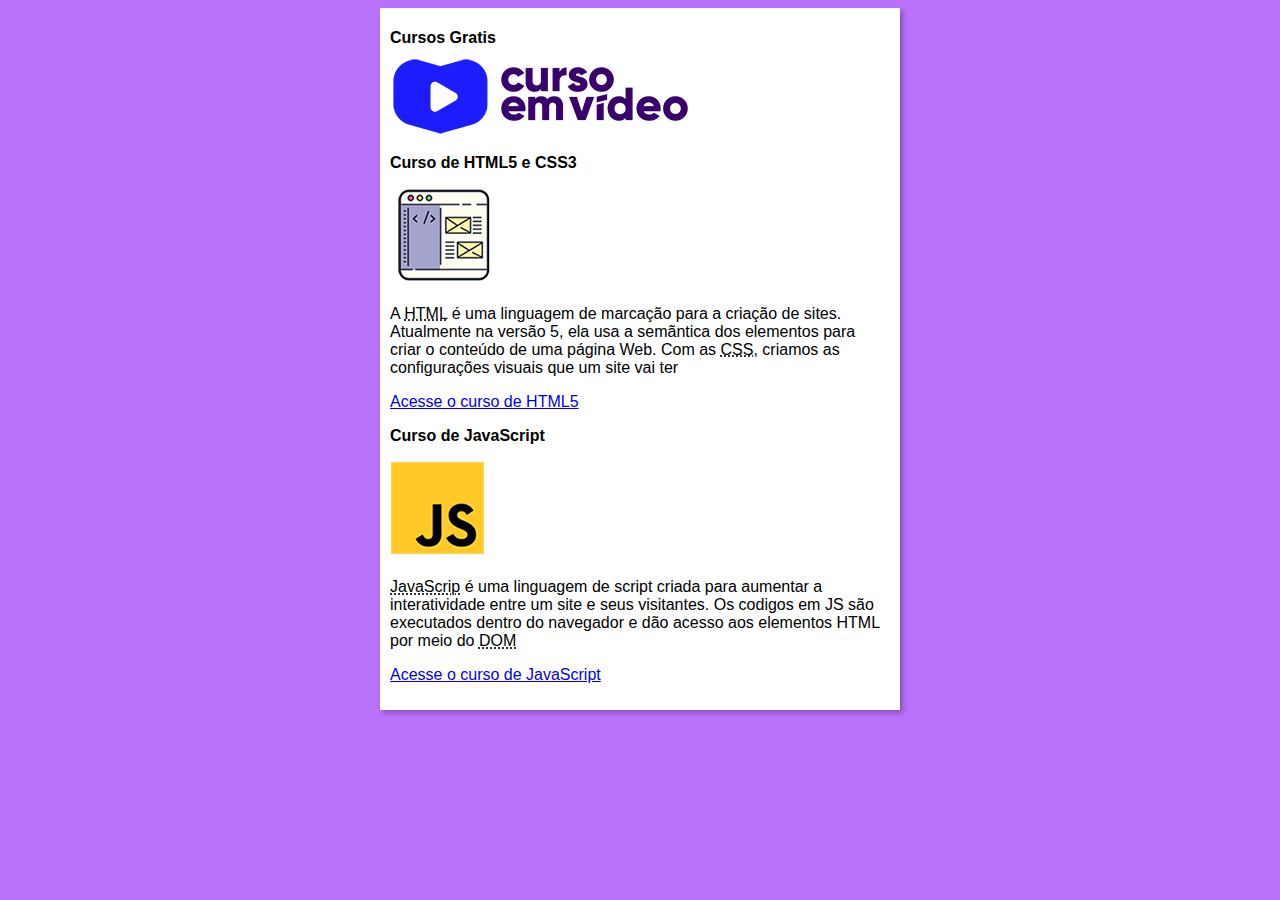
<file: index.html>
<!DOCTYPE html>
<html lang="pt-br">

<head>
    <meta charset="UTF-8">
    <meta name="viewport" content="width=device-width, initial-scale=1.0">
    <title>Curso em Video</title>
    <link rel="stylesheet" href="estilos/style.css">
</head>

<body>
    <main>
        <header>
            <h1>Cursos Gratis</h1>
            <img src="./imagens/curso-em-video-cor.png" alt="Curso em Video">
        </header>
        <article>
            <h2>Curso de HTML5 e CSS3</h2>
            <img class="lado" src="./imagens/curso-html-css.png" alt="Curso de HTML">
            <p>A <abbr title="HyperText Markup Language">HTML</abbr> é uma
                linguagem de marcação para a criação de sites. Atualmente na versão 5,
                ela usa a semãntica dos elementos para criar o conteúdo de uma página
                Web. Com as <abbr title="Cascading Style Sheets">CSS</abbr>, criamos as
                configurações visuais que um site vai ter</p>
            <p><a href="./curso-html.html">Acesse o curso de HTML5</a></p>
        </article>
        <article>
            <h2>Curso de JavaScript</h2>
            <img class="lado" src="./imagens/curso-javascript.png" alt="Curso de JavaScript">
            <p><abbr title="JavaScript">JavaScrip</abbr> é uma linguagem de script
                criada para aumentar a interatividade entre um site e seus visitantes.
                Os codigos em JS são executados dentro do navegador e dão acesso aos
                elementos HTML por meio do <abbr title="Document Object Model">DOM</abbr></p>
            <p><a href="./curso-js.html">Acesse o curso de JavaScript</a></p>
        </article>
    </main>
</body>

</html>
</file>
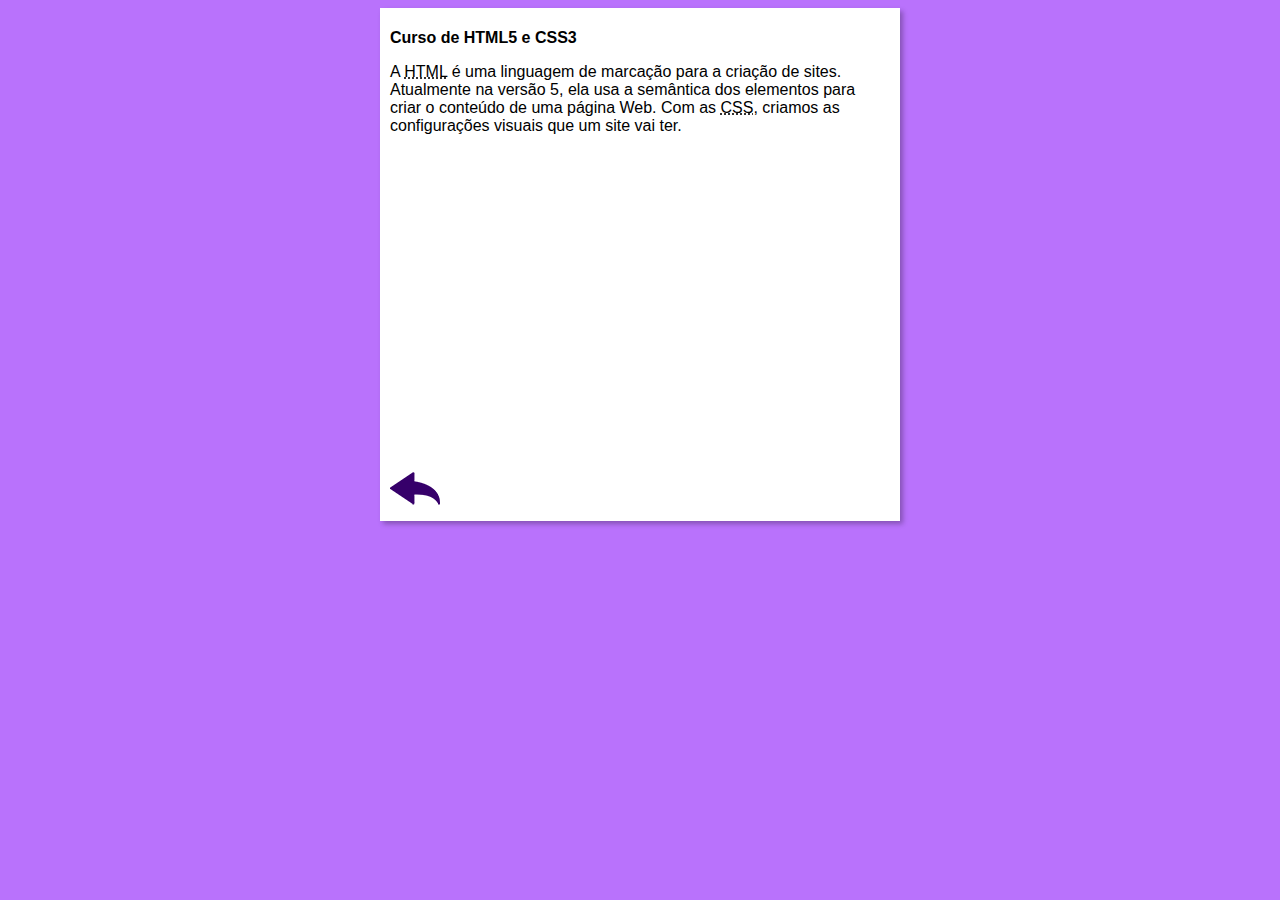
<file: curso-html.html>
<!DOCTYPE html>
<html lang="pt-br">
<head>
    <meta charset="UTF-8">
    <meta name="viewport" content="width=device-width, initial-scale=1.0">
    <title>Curso de HTML</title>
    <link rel="stylesheet" href="estilos/style.css">
</head>
<body>
    <main>
        <header>
            <h1>Curso de HTML5 e CSS3</h1>
        </header>
        <article>
            <p>A <abbr title="HyperText Markup Language">HTML</abbr> é uma linguagem de marcação para a criação de sites. Atualmente na versão 5, ela usa a semântica dos elementos para criar o conteúdo de uma página Web. Com as <abbr title="Cascading Style Sheets">CSS</abbr>, criamos as configurações visuais que um site vai ter.</p>

            <iframe width="560" height="315" src="https://www.youtube.com/embed/Ejkb_YpuHWs?si=mIDNDtcLQaXL79p9" title="YouTube video player" frameborder="0" allow="accelerometer; autoplay; clipboard-write; encrypted-media; gyroscope; picture-in-picture; web-share" referrerpolicy="strict-origin-when-cross-origin" allowfullscreen></iframe>

            <a href="index.html"><img src="imagens/btn-back.png" alt="Voltar"></a>
            
        </article>
    </main>
</body>
</html>
</file>
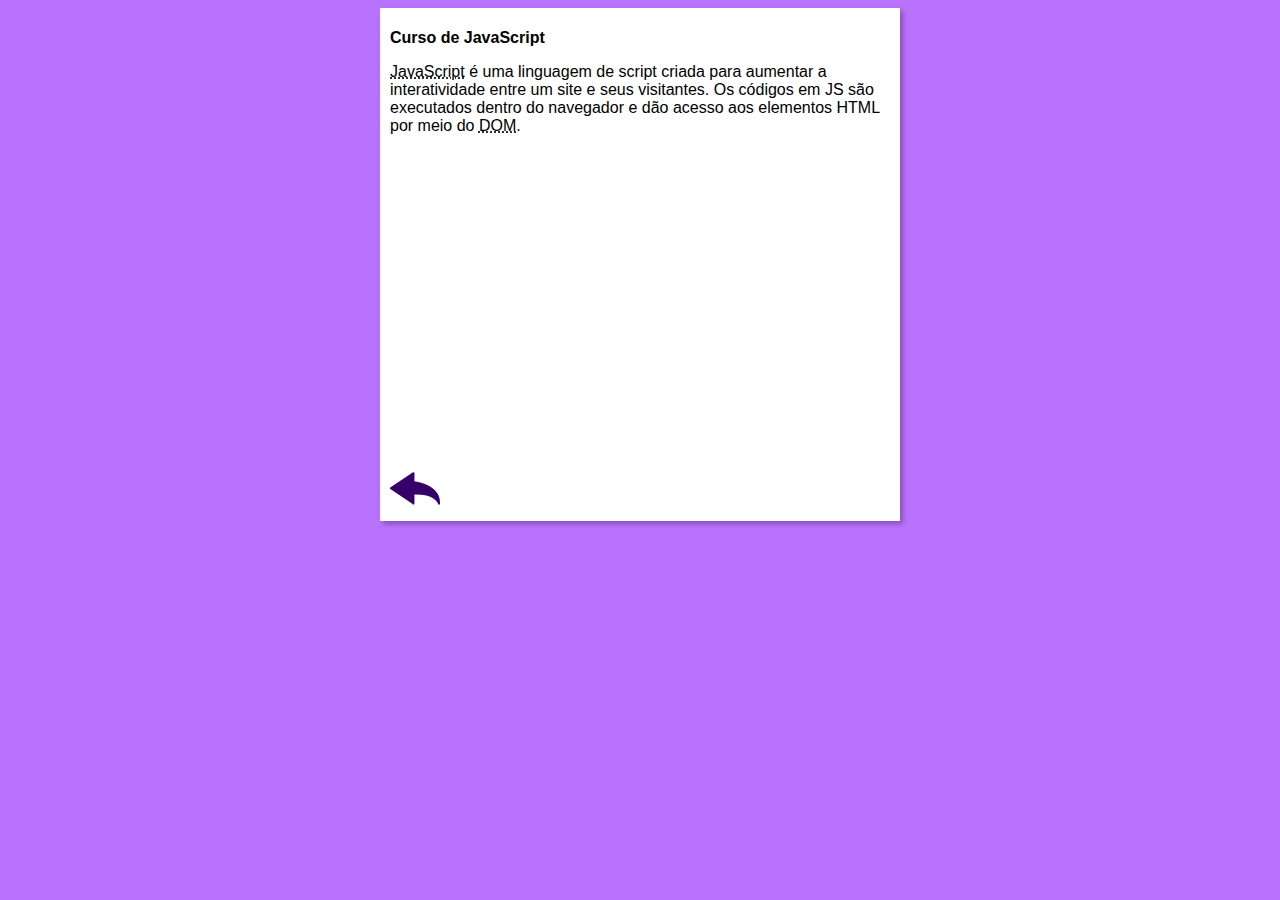
<file: curso-js.html>
<!DOCTYPE html>
<html lang="pt-br">
<head>
    <meta charset="UTF-8">
    <meta name="viewport" content="width=device-width, initial-scale=1.0">
    <title>Curso de JavaScript</title>
    <link rel="stylesheet" href="estilos/style.css">
</head>
<body>
    <main>
        <header>
            <h1>Curso de JavaScript</h1>
        </header>
        <article>
            <p><abbr title="JavaScript">JavaScript</abbr> é uma linguagem de script criada para aumentar a interatividade entre um site e seus visitantes. Os códigos em JS são executados dentro do navegador e dão acesso aos elementos HTML por meio do <abbr title="Document Object Model">DOM</abbr>.</p>

            <iframe width="560" height="315" src="https://www.youtube.com/embed/BXqUH86F-kA?si=f5vfg2FfQU_g1qTR" title="YouTube video player" frameborder="0" allow="accelerometer; autoplay; clipboard-write; encrypted-media; gyroscope; picture-in-picture; web-share" referrerpolicy="strict-origin-when-cross-origin" allowfullscreen></iframe>

            <a href="index.html"><img src="imagens/btn-back.png" alt="Voltar"></a>
        </article>
    </main>
</body>
</html>
</file>
<file: estilos/style.css>
* {
    font-family: Arial, Helvetica, sans-serif;
    font-size: 16px;
}

body {
    background-color: rgb(185, 114, 252);
}

main {
    background-color: white;
    width: 500px;
    margin: auto;
    padding: 10px;
    box-shadow: 3px 3px 5px rgba(0, 0, 0, 0.279);
}
</file>
